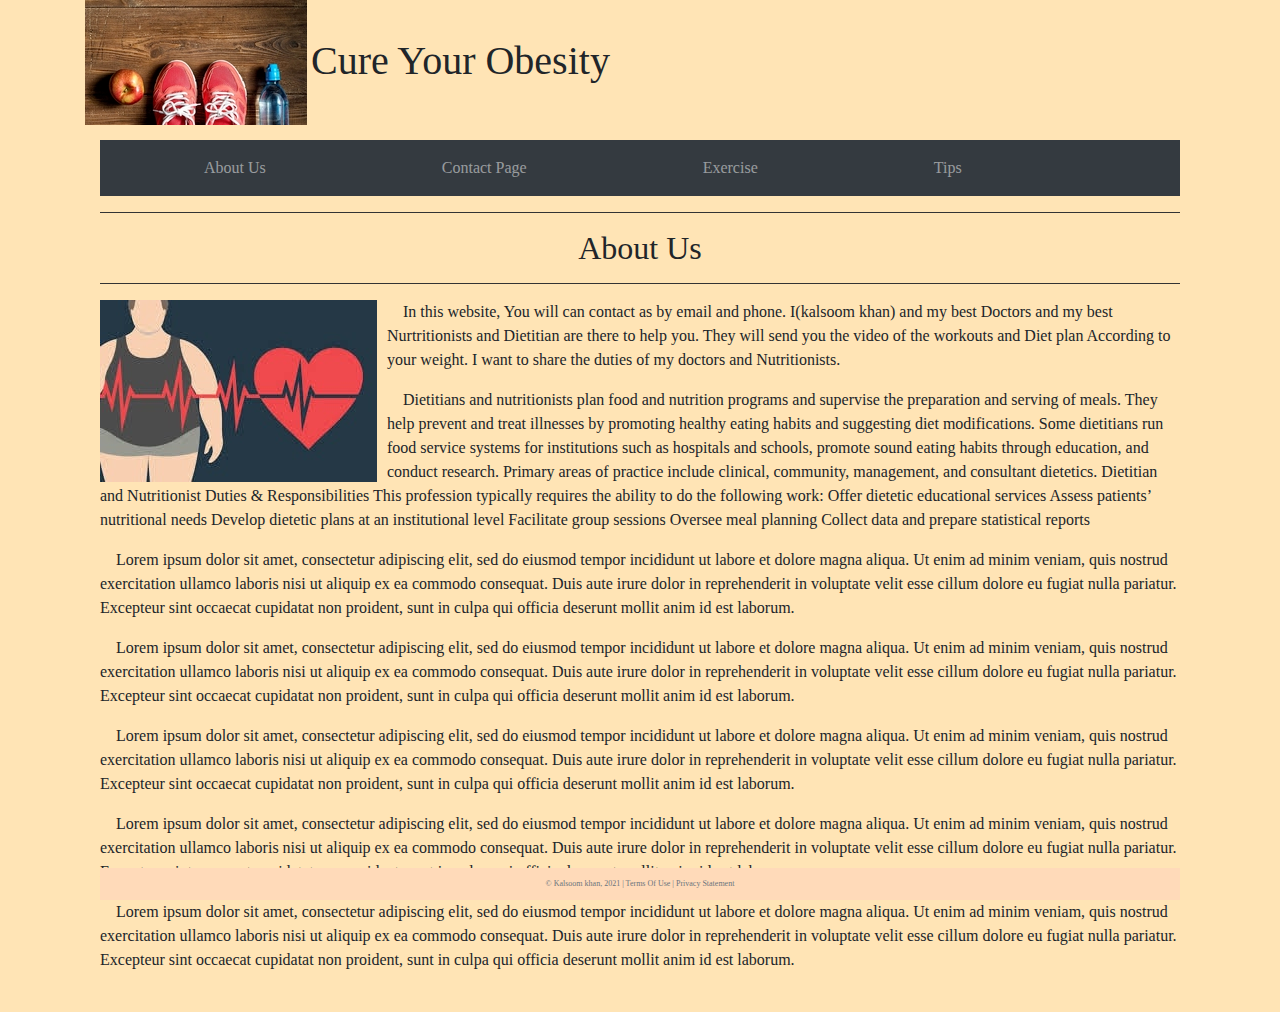
<file: AboutUs.html>
<!-- Kalsoom khan -->
<!-- Professor Adam Spryszynski -->
<!-- IS 117-001 -->
<!-- Fall 2021  Semester -->

<!DOCTYPE html>
<html lang="en">
<head>
    <meta charset="UTF-8">
    <title> Cure Your Obesity</title>
    <link rel="shortcut icon" href="Images/Logos.png">
    <link rel="stylesheet"
          href="https://stackpath.bootstrapcdn.com/bootstrap/4.4.1/css/bootstrap.min.css"
          integrity="sha384-Vkoo8x4CGsO3+Hhxv8T/Q5PaXtkKtu6ug5TOeNV6gBiFeWPGFN9MuhOf23Q9Ifjh"
          crossorigin="anonymous">
    <link href="css/main.css" rel="stylesheet">
</head>
<header>
    <div class="row">
        <div class="logo-row">
          <a href="index.html"><img src="Images/FitAndActive.png" alt="Logo"></a> 
        <h1>Cure Your Obesity</h1>
    </div>
    </div>
</header>
<body>
<div class="container-fluid">
    <div class="row">
        <nav class="navbar navbar-expand-md
                    justify-content-start
                    bg-dark navbar-dark
                    col-12">

            <!-- Brand -->
            <!-- Responsive Button for the smaller menu -->
            <button class="navbar-toggler" type="button"
                    data-toggle="collapse" data-target="#collapsibleNavbar">
                <span class="navbar-toggler-icon"></span>
            </button>
            <div class="collapse navbar-collapse" id="collapsibleNavbar">
                <ul class="navbar-nav">
                    <!-- Dropdown & Links -->
                    <!-- <li class="nav-item dropdown">
                        <a class="nav-link dropdown-toggle" href="#" id="navbardrop"
                           data-toggle="dropdown">
                            More about us?
                        </a>
                        <div class="dropdown-menu">
                            <a class="dropdown-item" href="AboutUs.html">About Us</a>
                            <a class="dropdown-item" href="ContactPage.html">Contact Page</a>
                        </div>
                    </li> -->
                    <!-- More Links -->
                    <li class="nav-item">
                        <a class="nav-link" href="AboutUs.html">About Us</a>
                    </li>

                    <li class="nav-item">
                        <a class="nav-link" href="ContactPage.html">Contact Page</a>
                    </li>
                    <li class="nav-item">
                        <a class="nav-link" href="Exercise.html">Exercise</a>
                    </li>
                    <li class="nav-item">
                        <a class="nav-link" href="Tips.html">Tips</a>
                    </li>
                </ul>
            </div>
        </nav>
    </div>
                    </li>
                </ul>
            </div>
        </nav>

    </div>

    <hr>
    <h2 class="heading">About Us</h2>
    <hr>

            <div class="aboutusimage" style="float:left; margin-right: 10px">
                <img src="Images/heartdisease.jpg">
               
            </div>

        <div class="aboutustext">
        <p>&nbsp;&nbsp;&nbsp;&nbsp;In this website, You will can contact as by email and phone. I(kalsoom khan) and my best Doctors and my best Nurtritionists and Dietitian are there to help you.
         They will send you the video of the workouts and Diet plan According to your weight. I want to share the duties of my doctors and Nutritionists.
        </p>

        <p>&nbsp;&nbsp;&nbsp;&nbsp;Dietitians and nutritionists plan food and nutrition programs and supervise the preparation and serving of meals.
        They help prevent and treat illnesses by promoting healthy eating habits and suggesting diet modifications.
        Some dietitians run food service systems for institutions such as hospitals and schools, promote sound eating habits through education, and conduct research. 
        Primary areas of practice include clinical, community, management, and consultant dietetics.
         Dietitian and Nutritionist Duties & Responsibilities
        This profession typically requires the ability to do the following work:
        Offer dietetic educational services
        Assess patients’ nutritional needs
        Develop dietetic plans at an institutional level
        Facilitate group sessions
        Oversee meal planning
        Collect data and prepare statistical reports
        </p>

        <p>&nbsp;&nbsp;&nbsp;&nbsp;Lorem ipsum dolor sit amet, consectetur adipiscing elit, sed do eiusmod tempor incididunt ut labore et dolore magna aliqua. Ut enim ad minim veniam, quis nostrud exercitation ullamco laboris nisi ut aliquip ex ea commodo consequat. Duis aute irure dolor in reprehenderit in voluptate velit esse cillum dolore eu fugiat nulla pariatur. Excepteur sint occaecat cupidatat non proident, sunt in culpa qui officia deserunt mollit anim id est laborum.</p>

        <p>&nbsp;&nbsp;&nbsp;&nbsp;Lorem ipsum dolor sit amet, consectetur adipiscing elit, sed do eiusmod tempor incididunt ut labore et dolore magna aliqua. Ut enim ad minim veniam, quis nostrud exercitation ullamco laboris nisi ut aliquip ex ea commodo consequat. Duis aute irure dolor in reprehenderit in voluptate velit esse cillum dolore eu fugiat nulla pariatur. Excepteur sint occaecat cupidatat non proident, sunt in culpa qui officia deserunt mollit anim id est laborum.</p>

        <p>&nbsp;&nbsp;&nbsp;&nbsp;Lorem ipsum dolor sit amet, consectetur adipiscing elit, sed do eiusmod tempor incididunt ut labore et dolore magna aliqua. Ut enim ad minim veniam, quis nostrud exercitation ullamco laboris nisi ut aliquip ex ea commodo consequat. Duis aute irure dolor in reprehenderit in voluptate velit esse cillum dolore eu fugiat nulla pariatur. Excepteur sint occaecat cupidatat non proident, sunt in culpa qui officia deserunt mollit anim id est laborum.</p>

        <p>&nbsp;&nbsp;&nbsp;&nbsp;Lorem ipsum dolor sit amet, consectetur adipiscing elit, sed do eiusmod tempor incididunt ut labore et dolore magna aliqua. Ut enim ad minim veniam, quis nostrud exercitation ullamco laboris nisi ut aliquip ex ea commodo consequat. Duis aute irure dolor in reprehenderit in voluptate velit esse cillum dolore eu fugiat nulla pariatur. Excepteur sint occaecat cupidatat non proident, sunt in culpa qui officia deserunt mollit anim id est laborum.</p>

        <p>&nbsp;&nbsp;&nbsp;&nbsp;Lorem ipsum dolor sit amet, consectetur adipiscing elit, sed do eiusmod tempor incididunt ut labore et dolore magna aliqua. Ut enim ad minim veniam, quis nostrud exercitation ullamco laboris nisi ut aliquip ex ea commodo consequat. Duis aute irure dolor in reprehenderit in voluptate velit esse cillum dolore eu fugiat nulla pariatur. Excepteur sint occaecat cupidatat non proident, sunt in culpa qui officia deserunt mollit anim id est laborum.</p>
        </div>


    <footer class="footer page-footer font-small ">
        <div class="container">
            <div class="row">
                <span class="text-muted">&copy; Kalsoom khan, 2021 |  Terms Of Use  |  Privacy Statement</span>
            </div>
        </div>
    </footer>
</div>


<script src="https://code.jquery.com/jquery-3.4.1.slim.min.js"
        integrity="sha384-J6qa4849blE2+poT4WnyKhv5vZF5SrPo0iEjwBvKU7imGFAV0wwj1yYfoRSJoZ+n"
        crossorigin="anonymous"></script>
<script src="https://cdn.jsdelivr.net/npm/popper.js@1.16.0/dist/umd/popper.min.js"
        integrity="sha384-Q6E9RHvbIyZFJoft+2mJbHaEWldlvI9IOYy5n3zV9zzTtmI3UksdQRVvoxMfooAo"
        crossorigin="anonymous"></script>
<script src="https://stackpath.bootstrapcdn.com/bootstrap/4.4.1/js/bootstrap.min.js"
        integrity="sha384-wfSDF2E50Y2D1uUdj0O3uMBJnjuUD4Ih7YwaYd1iqfktj0Uod8GCExl3Og8ifwB6"
        crossorigin="anonymous"></script>
</body>
</html>
</file>
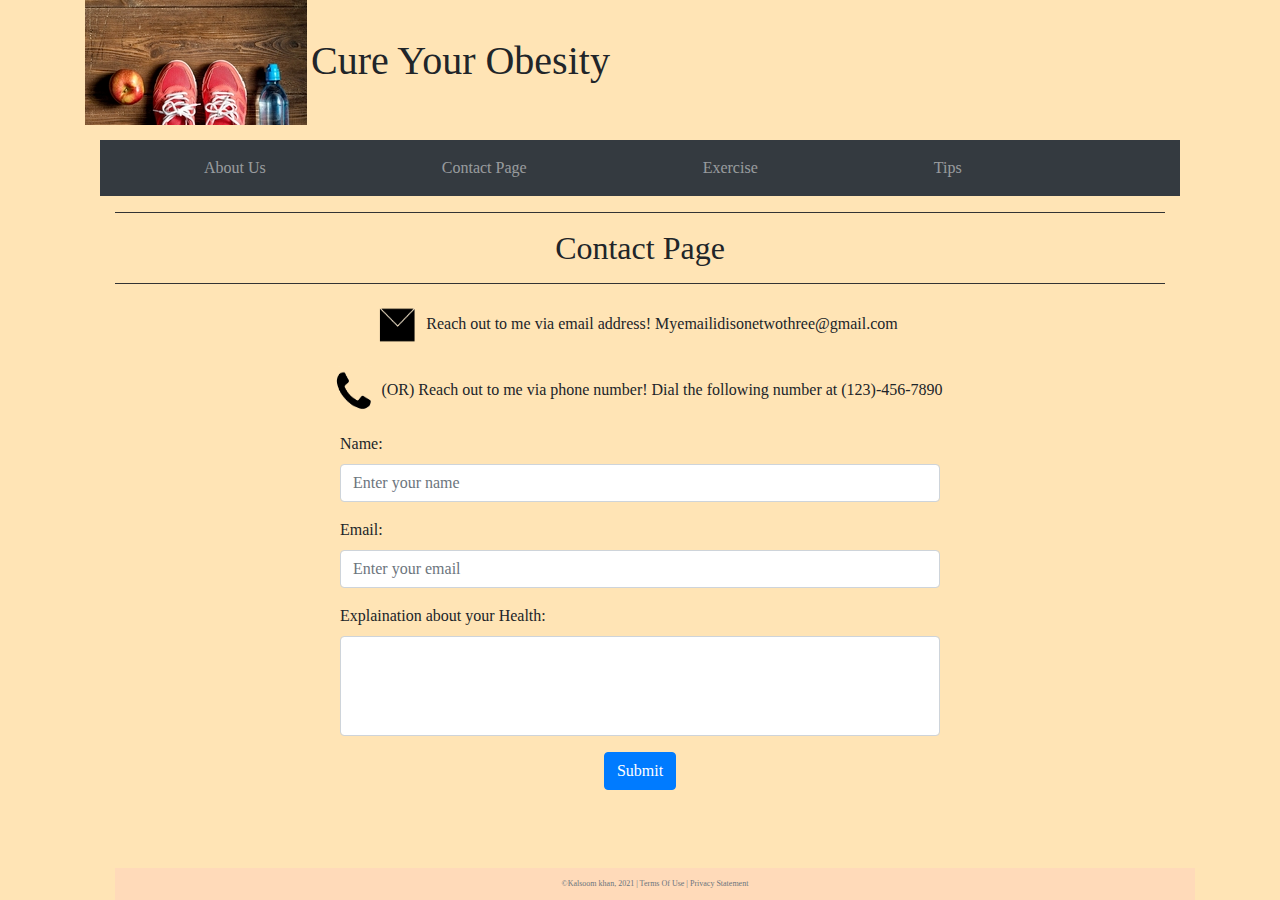
<file: ContactPage.html>
<!-- Kalsoom khan -->
<!-- Professor Adam Spryszynski -->
<!-- IS 117-001 -->
<!-- Fall 2021 Semester -->

<!DOCTYPE html>
<html lang="en">
<head>
    <meta charset="UTF-8">
    <title>Cure Your Obesity</title>
    <link rel="shortcut icon" href="Images/Logos.png">
    <link rel="stylesheet"
          href="https://stackpath.bootstrapcdn.com/bootstrap/4.4.1/css/bootstrap.min.css"
          integrity="sha384-Vkoo8x4CGsO3+Hhxv8T/Q5PaXtkKtu6ug5TOeNV6gBiFeWPGFN9MuhOf23Q9Ifjh"
          crossorigin="anonymous">
    <link href="css/main.css" rel="stylesheet">
</head>
<header>
    <div class="row">
        <div class="logo-row">
            <a href="index.html"><img src="Images/FitAndActive.png" alt="Logo"></a>
        <h1>Cure Your Obesity</h1>
    </div>
    </div>
</header>
<body>

<div class="container-fluid">
    <div class="row">
        <nav class="navbar navbar-expand-md
                    justify-content-start
                    bg-dark navbar-dark
                    col-12">

            <!-- Brand -->
            <!-- Responsive Button for the smaller menu -->
            <button class="navbar-toggler" type="button"
                    data-toggle="collapse" data-target="#collapsibleNavbar">
                <span class="navbar-toggler-icon"></span>
            </button>
            <div class="collapse navbar-collapse" id="collapsibleNavbar">
                <ul class="navbar-nav">
                    <!-- Dropdown & Links -->
                    <!-- <li class="nav-item dropdown">
                        <a class="nav-link dropdown-toggle" href="#" id="navbardrop"
                           data-toggle="dropdown">
                            Who are we?
                        </a>
                        <div class="dropdown-menu">
                            <a class="dropdown-item" href="AboutUs.html">About Us</a>
                            <a class="dropdown-item" href="ContactPage.html">Contact Page</a>
                        </div>
                    </li> -->
                    <!-- More Links -->
                    <li class="nav-item">
                        <a class="nav-link" href="AboutUs.html">About Us</a>
                    </li>

                    <li class="nav-item">
                        <a class="nav-link" href="ContactPage.html">Contact Page</a>
                    </li>
                    <li class="nav-item">
                        <a class="nav-link" href="Exercise.html">Exercise</a>
                    </li>
                    <li class="nav-item">
                        <a class="nav-link" href="Tips.html">Tips</a>
                    </li>
                </ul>
            </div>
        </nav>
    </div>

    <hr>
        <h2 class="heading">
            Contact Page
        </h2>
    <hr>

    <div class="contactpics">
    <p><img src="Images/email.png" alt="My Email Address" width="50" height="50">
        Reach out to me via email address! Myemailidisonetwothree@gmail.com</p>
    <p><img src="Images/phone.png" alt="My Phone Number" width="50" height="50">
        (OR) Reach out to me via phone number! Dial the following number at (123)-456-7890</p>
    </div>

    <div class="container">
        <div class="row">
            <form action="">
                <div class="form-group">
                    <label for="name">Name:</label>
                    <input type="text" class="form-control" id="name"
                           placeholder="Enter your name" name="name">
                </div>
                <div class="form-group">
                    <label for="email">Email:</label>
                    <input type="email" class="form-control" id="email"
                           placeholder="Enter your email" name="email">
                </div>
                <div class="form-group">
                    <label for="comment">Explaination about your Health:</label>
                    <input type="comment" class="form-control" id="comment"
                           name="comment" style="height: 100px; width: 600px">
                </div>
                <div style="text-align:center">
                    <button type="submit" class="btn btn-primary">Submit</button>
                </div>
            </form>
        </div>
    </div>
    <footer class="footer page-footer font-small ">
        <div class="container">
            <div class="row">
                <span class="text-muted">&copy;Kalsoom khan, 2021 |  Terms Of Use  |  Privacy Statement</span>
            </div>
        </div>
    </footer>
</div>


<script src="https://code.jquery.com/jquery-3.4.1.slim.min.js"
        integrity="sha384-J6qa4849blE2+poT4WnyKhv5vZF5SrPo0iEjwBvKU7imGFAV0wwj1yYfoRSJoZ+n"
        crossorigin="anonymous"></script>
<script src="https://cdn.jsdelivr.net/npm/popper.js@1.16.0/dist/umd/popper.min.js"
        integrity="sha384-Q6E9RHvbIyZFJoft+2mJbHaEWldlvI9IOYy5n3zV9zzTtmI3UksdQRVvoxMfooAo"
        crossorigin="anonymous"></script>
<script src="https://stackpath.bootstrapcdn.com/bootstrap/4.4.1/js/bootstrap.min.js"
        integrity="sha384-wfSDF2E50Y2D1uUdj0O3uMBJnjuUD4Ih7YwaYd1iqfktj0Uod8GCExl3Og8ifwB6"
        crossorigin="anonymous"></script>
</body>
</html>
</file>
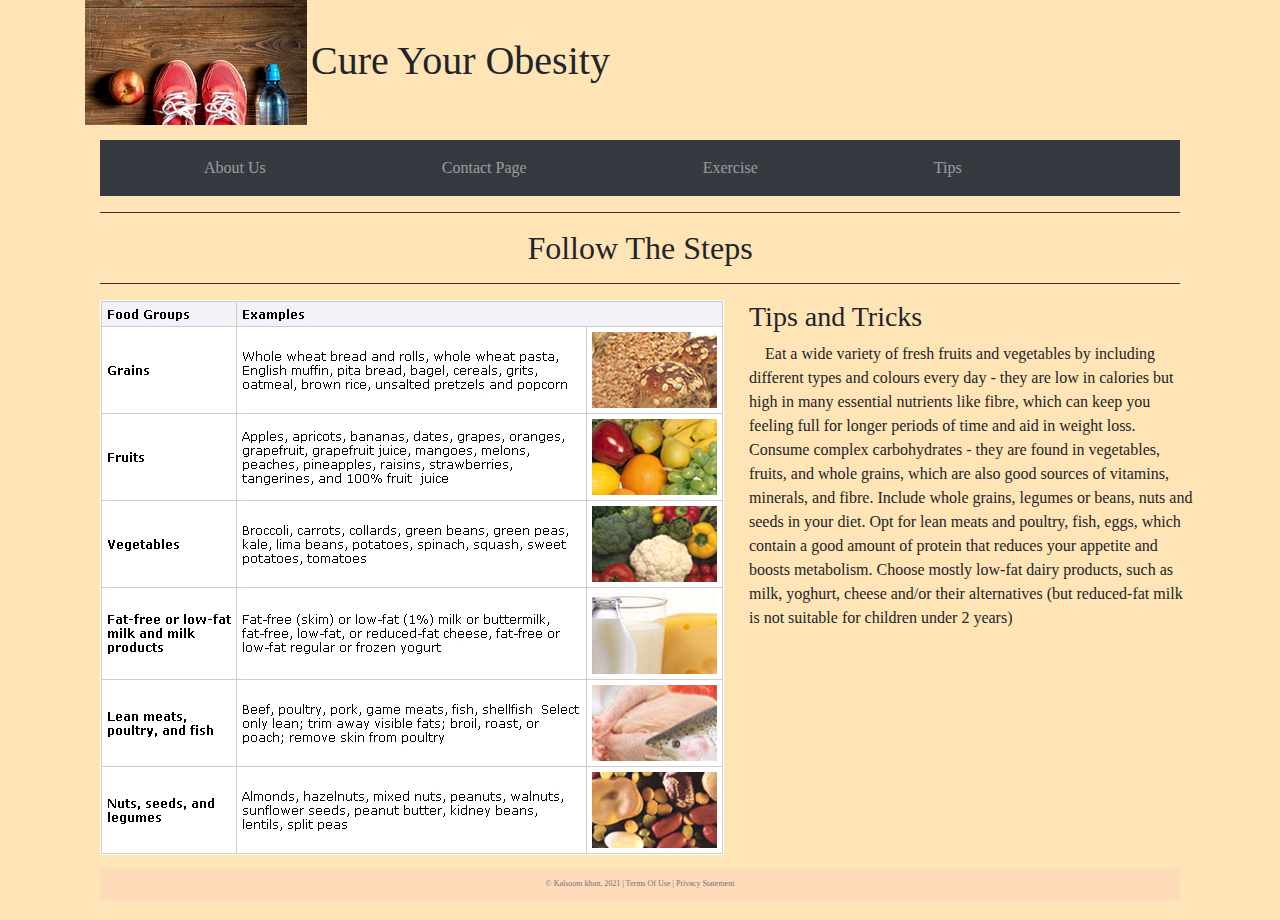
<file: Tips.html>
<!-- Kalsoom khan -->
<!-- Professor Adam Spryszynski -->
<!-- IS 117-001 -->
<!-- Fall 2021 Semester -->

<!DOCTYPE html>
<html lang="en">
<head>
    <meta charset="UTF-8">
    <title>Cure Your Obesity</title>
   <link rel="shortcut icon" href="Images/Logos.png">

    <link rel="stylesheet"
          href="https://stackpath.bootstrapcdn.com/bootstrap/4.4.1/css/bootstrap.min.css"
          integrity="sha384-Vkoo8x4CGsO3+Hhxv8T/Q5PaXtkKtu6ug5TOeNV6gBiFeWPGFN9MuhOf23Q9Ifjh"
          crossorigin="anonymous">
    <link href="css/main.css" rel="stylesheet">
</head>
<header>
    <div class="row">
        <div class="logo-row">
         <a href="index.html"><img src="Images/FitAndActive.png" alt="Logo"></a>
        <h1>Cure Your Obesity</h1>
    </div>
    </div>
</header>
<body>
<div class="container-fluid">
    <div class="row">
        <nav class="navbar navbar-expand-md
                    justify-content-start
                    bg-dark navbar-dark
                    col-12">

            <!-- Brand -->
            <!-- Responsive Button for the smaller menu -->
            <button class="navbar-toggler" type="button"
                    data-toggle="collapse" data-target="#collapsibleNavbar">
                <span class="navbar-toggler-icon"></span>
            </button>
            <div class="collapse navbar-collapse" id="collapsibleNavbar">
                <ul class="navbar-nav">
                    <!-- Dropdown & Links -->
                    <!-- <li class="nav-item dropdown">
                        <a class="nav-link dropdown-toggle" href="#" id="navbardrop"
                           data-toggle="dropdown">
                            Who are we?
                        </a>
                        <div class="dropdown-menu">
                            <a class="dropdown-item" href="AboutUs.html">About Us</a>
                            <a class="dropdown-item" href="ContactPage.html">Contact Page</a>
                        </div>
                    </li> -->
                    <!-- More Links -->
                    <li class="nav-item">
                        <a class="nav-link" href="AboutUs.html">About Us</a>
                    </li>

                    <li class="nav-item">
                        <a class="nav-link" href="ContactPage.html">Contact Page</a>
                    </li>
                    <li class="nav-item">
                        <a class="nav-link" href="Exercise.html">Exercise</a>
                    </li>
                    <li class="nav-item">
                        <a class="nav-link" href="Tips.html">Tips</a>
                    </li>
                </ul>
            </div>
        </nav>
    </div>
    </li>
    </ul>
</div>
</nav>

</div>

        <hr>
        <div class="heading">
            <h2>Follow The Steps</h2>
        </div>
        <hr>

<div class="row">
    <div class=“tips-pictures”>
        <img src="Images/healthtips.jpg" style="float:left; margin-left:15px; margin-right: 25px; margin-bottom: 25px">
       
        <div class=“tips-text">
            <h3>Tips and Tricks</h3>
           
                &nbsp;&nbsp;&nbsp;&nbsp;Eat a wide variety of fresh fruits and vegetables by including different types and colours every day - 
they are low in calories but high in many essential nutrients like fibre, which can keep you feeling full for longer periods of time and aid in weight loss.
                                        Consume complex carbohydrates - they are found in vegetables, fruits, and whole grains, which are also good sources of vitamins, minerals, and fibre.
                                        Include whole grains, legumes or beans, nuts and seeds in your diet.
                                        Opt for lean meats and poultry, fish, eggs, which contain a good amount of protein that reduces your appetite and boosts metabolism.
                                        Choose mostly low-fat dairy products, such as milk, yoghurt, cheese and/or their alternatives (but reduced-fat milk is not suitable for children under 2 years)
            </p>
        </div>
    </div>
</div>


            </p>

        </div>
    </div>
</div>

</div>
</div>
</div>

<footer class="footer page-footer font-small ">
    <div class="container">
        <div class="row">
            <span class="text-muted">&copy; Kalsoom khan, 2021 |  Terms Of Use  |  Privacy Statement</span>
        </div>
    </div>
</footer>
</div>


<script src="https://code.jquery.com/jquery-3.4.1.slim.min.js"
        integrity="sha384-J6qa4849blE2+poT4WnyKhv5vZF5SrPo0iEjwBvKU7imGFAV0wwj1yYfoRSJoZ+n"
        crossorigin="anonymous"></script>
<script src="https://cdn.jsdelivr.net/npm/popper.js@1.16.0/dist/umd/popper.min.js"
        integrity="sha384-Q6E9RHvbIyZFJoft+2mJbHaEWldlvI9IOYy5n3zV9zzTtmI3UksdQRVvoxMfooAo"
        crossorigin="anonymous"></script>
<script src="https://stackpath.bootstrapcdn.com/bootstrap/4.4.1/js/bootstrap.min.js"
        integrity="sha384-wfSDF2E50Y2D1uUdj0O3uMBJnjuUD4Ih7YwaYd1iqfktj0Uod8GCExl3Og8ifwB6"
        crossorigin="anonymous"></script>
</body>
</html>
</file>
<file: css/main.css>
/*kalsoom khan */
/* Professor Adam Spryszynski */
/* IS 117-001 */
/* Fall 2021 Semester */

/* Styles for the Text*/
* {
    font-family: "Lucida Sans";
}
/* Styles for the Footer */
.footer {
    position: fixed;
    left: 10;
    bottom: 0;
    width: 99%;
    max-width: 1080px;
    background-color: peachpuff;
    color: white;
    padding: 10px;
    font-size: 0.5rem;
}

.text-muted {
    margin: 0 auto;
}

/* Styles for the "Heads" */
header h1 {
    display: inline-block;
}

.heading {
    text-align: center;
    margin-top: 15px;
}

header img {
    margin-bottom: 15px;
}

.login {
   float: right;
}

/* Styles for the Cards */
.card {
    float: left;
    width: 250px;
    margin: 50px auto 50px auto;
    background-color: gainsboro;
    border-left-color: black;
    border-right-color: black;
    border-bottom-color: black;
    border-top-color: black;
    border-width: medium;
    text-align: center;
}

.card-title {
    text-align: center;
    padding-top: 25px;
    font-family: "Lucida Sans";
}

.card-text {
    padding-top: 0;
    padding-bottom: 0;
    padding-left: 5px;
    padding-right: 5px;
}

/* Styles for the Text */
body {
    width: 99%;
    max-width: 1080px;
    margin: 0 auto;
    margin-bottom: 40px;
    background-color: moccasin;
}

/* Styles for the Carousel */
.center {
    display: block;
    margin-left: auto;
    margin-right: auto;
    background-color: papayawhip;
    border-left-color: black;
    border-right-color: black;
    border-bottom-color: black;
    border-top-color: black;
    border-width: medium;
}

.carousel-caption {
    text-align: right;
}

/* Styles for the Photos */
hr {
    width: 100%;
    border: none;
    height: 1px;
    color: #333;
    background-color: #333;
}

/* Styles for the Navigation Bar */
.nav-item {
    margin-left: 80px;
    margin-right: 80px;
}

.thumbnail img{
    max-width: 100%;
    margin-bottom: 15px;
}

.mt-50{
    margin-top: 50px;
}

.carousel-item img{width: 100%;}


/* Styles for the Contact Page: Layout */
form {
    margin: 0 auto;
}

.contactpics {
    vertical-align: middle;
    margin-right: 10px;
    text-align: center;
}
</file>
